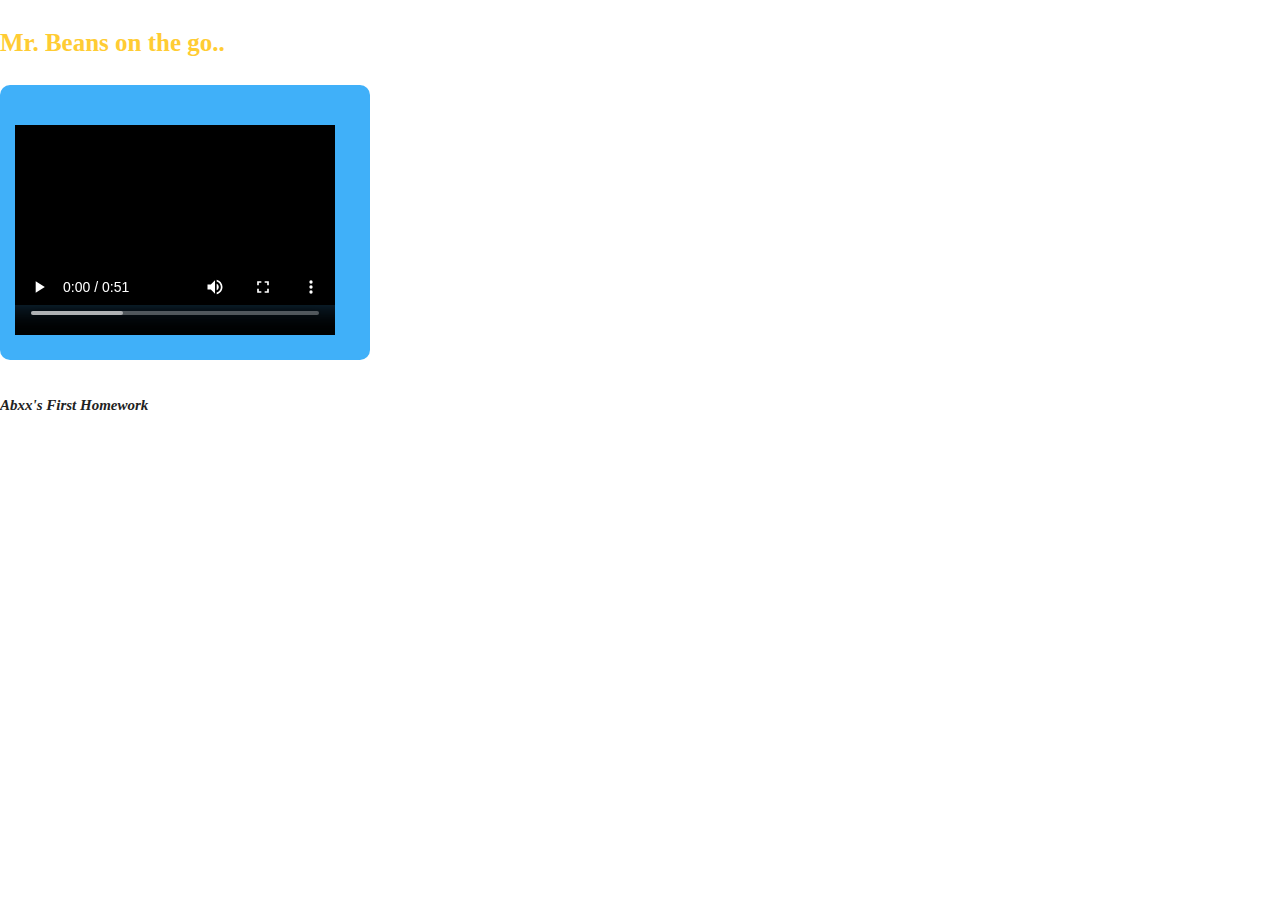
<file: index.html>
<!DOCTYPE html>
<!--[if IEMobile 7 ]>    <html class="no-js iem7"> <![endif]-->
<!--[if (gt IEMobile 7)|!(IEMobile)]><!--> <html class="no-js"> <!--<![endif]-->
    <head>
        <meta charset="utf-8">
        <title>My first app</title>
        <meta name="description" content="">
        <meta name="HandheldFriendly" content="True">
        <meta name="MobileOptimized" content="320">
        <meta name="viewport" content="width=device-width, initial-scale=1">
        <meta http-equiv="cleartype" content="on">

        <link rel="apple-touch-icon-precomposed" sizes="144x144" href="img/touch/apple-touch-icon-144x144-precomposed.png">
        <link rel="apple-touch-icon-precomposed" sizes="114x114" href="img/touch/apple-touch-icon-114x114-precomposed.png">
        <link rel="apple-touch-icon-precomposed" sizes="72x72" href="img/touch/apple-touch-icon-72x72-precomposed.png">
        <link rel="apple-touch-icon-precomposed" href="img/touch/apple-touch-icon-57x57-precomposed.png">
        <link rel="shortcut icon" href="img/touch/apple-touch-icon.png">

        <!-- Tile icon for Win8 (144x144 + tile color) -->
        <meta name="msapplication-TileImage" content="img/touch/apple-touch-icon-144x144-precomposed.png">
        <meta name="msapplication-TileColor" content="#222222">


        

        <!-- This script prevents links from opening in Mobile Safari. https://gist.github.com/1042026 -->
        <!--
        <script>(function(a,b,c){if(c in b&&b[c]){var d,e=a.location,f=/^(a|html)$/i;a.addEventListener("click",function(a){d=a.target;while(!f.test(d.nodeName))d=d.parentNode;"href"in d&&(d.href.indexOf("http")||~d.href.indexOf(e.host))&&(a.preventDefault(),e.href=d.href)},!1)}})(document,window.navigator,"standalone")</script>
        -->

        <link rel="stylesheet" href="css/normalize.css">
        <link rel="stylesheet" href="css/main.css">
        <script src="js/vendor/modernizr-2.6.2.min.js"></script>
    </head>
    <body>
 <h3>Mr. Beans on the go..</h3>
 <div> 
        <video width="320" height="240" controls>
        <source src="1.mp4" type="video/mp4">
         </video> </div>
         <h6>Abxx's First Homework</h6>
        <script src="js/vendor/zepto.min.js"></script>
        <script src="js/helper.js"></script>

        <!-- Google Analytics: change UA-XXXXX-X to be your site's ID. -->
        <script>
            var _gaq=[["_setAccount","UA-XXXXX-X"],["_trackPageview"]];
            (function(d,t){var g=d.createElement(t),s=d.getElementsByTagName(t)[0];g.async=1;
            g.src=("https:"==location.protocol?"//ssl":"//www")+".google-analytics.com/ga.js";
            s.parentNode.insertBefore(g,s)}(document,"script"));
        </script>
    </body>
</html>
</file>
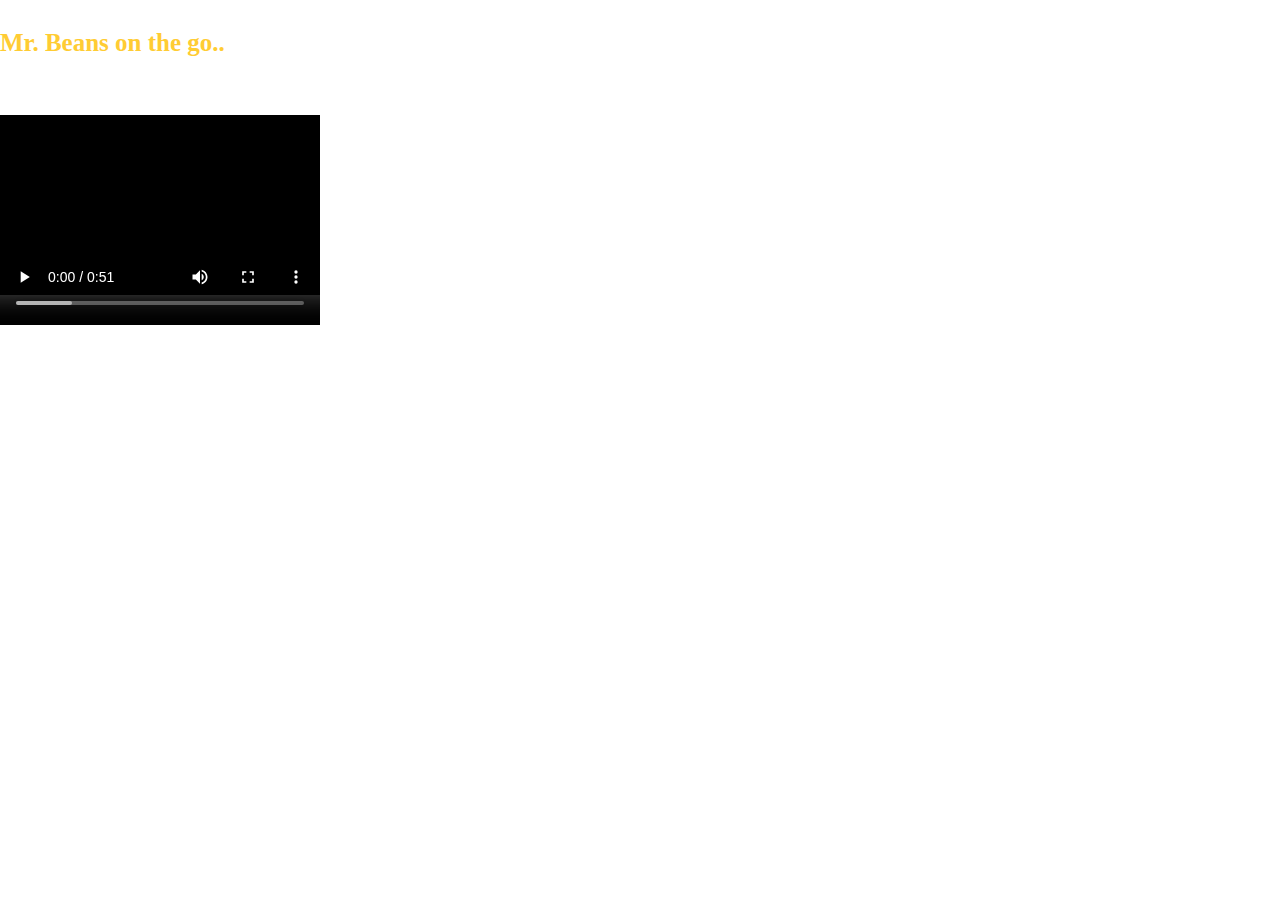
<file: abxxfirstapp.html>
<!DOCTYPE html>
<!--[if IEMobile 7 ]>    <html class="no-js iem7"> <![endif]-->
<!--[if (gt IEMobile 7)|!(IEMobile)]><!--> <html class="no-js"> <!--<![endif]-->
    <head>
        <meta charset="utf-8">
        <title>My first app</title>
        <meta name="description" content="">
        <meta name="HandheldFriendly" content="True">
        <meta name="MobileOptimized" content="320">
        <meta name="viewport" content="width=device-width, initial-scale=1">
        <meta http-equiv="cleartype" content="on">

        <link rel="apple-touch-icon-precomposed" sizes="144x144" href="img/touch/apple-touch-icon-144x144-precomposed.png">
        <link rel="apple-touch-icon-precomposed" sizes="114x114" href="img/touch/apple-touch-icon-114x114-precomposed.png">
        <link rel="apple-touch-icon-precomposed" sizes="72x72" href="img/touch/apple-touch-icon-72x72-precomposed.png">
        <link rel="apple-touch-icon-precomposed" href="img/touch/apple-touch-icon-57x57-precomposed.png">
        <link rel="shortcut icon" href="img/touch/apple-touch-icon.png">

        <!-- Tile icon for Win8 (144x144 + tile color) -->
        <meta name="msapplication-TileImage" content="img/touch/apple-touch-icon-144x144-precomposed.png">
        <meta name="msapplication-TileColor" content="#222222">


        

        <!-- This script prevents links from opening in Mobile Safari. https://gist.github.com/1042026 -->
        <!--
        <script>(function(a,b,c){if(c in b&&b[c]){var d,e=a.location,f=/^(a|html)$/i;a.addEventListener("click",function(a){d=a.target;while(!f.test(d.nodeName))d=d.parentNode;"href"in d&&(d.href.indexOf("http")||~d.href.indexOf(e.host))&&(a.preventDefault(),e.href=d.href)},!1)}})(document,window.navigator,"standalone")</script>
        -->

        <link rel="stylesheet" href="css/normalize.css">
        <link rel="stylesheet" href="css/main.css">
        <script src="js/vendor/modernizr-2.6.2.min.js"></script>
    </head>
    <body>
 <h3>Mr. Beans on the go..</h3>
        <video width="320" height="240" controls>
        <source src="1.mp4" type="video/mp4">
        <source src="1.ogg" type="video/ogg">
  Homework#1 for abxx
      </video> 
        <script src="js/vendor/zepto.min.js"></script>
        <script src="js/helper.js"></script>

        <!-- Google Analytics: change UA-XXXXX-X to be your site's ID. -->
        <script>
            var _gaq=[["_setAccount","UA-XXXXX-X"],["_trackPageview"]];
            (function(d,t){var g=d.createElement(t),s=d.getElementsByTagName(t)[0];g.async=1;
            g.src=("https:"==location.protocol?"//ssl":"//www")+".google-analytics.com/ga.js";
            s.parentNode.insertBefore(g,s)}(document,"script"));
        </script>
    </body>
</html>
</file>
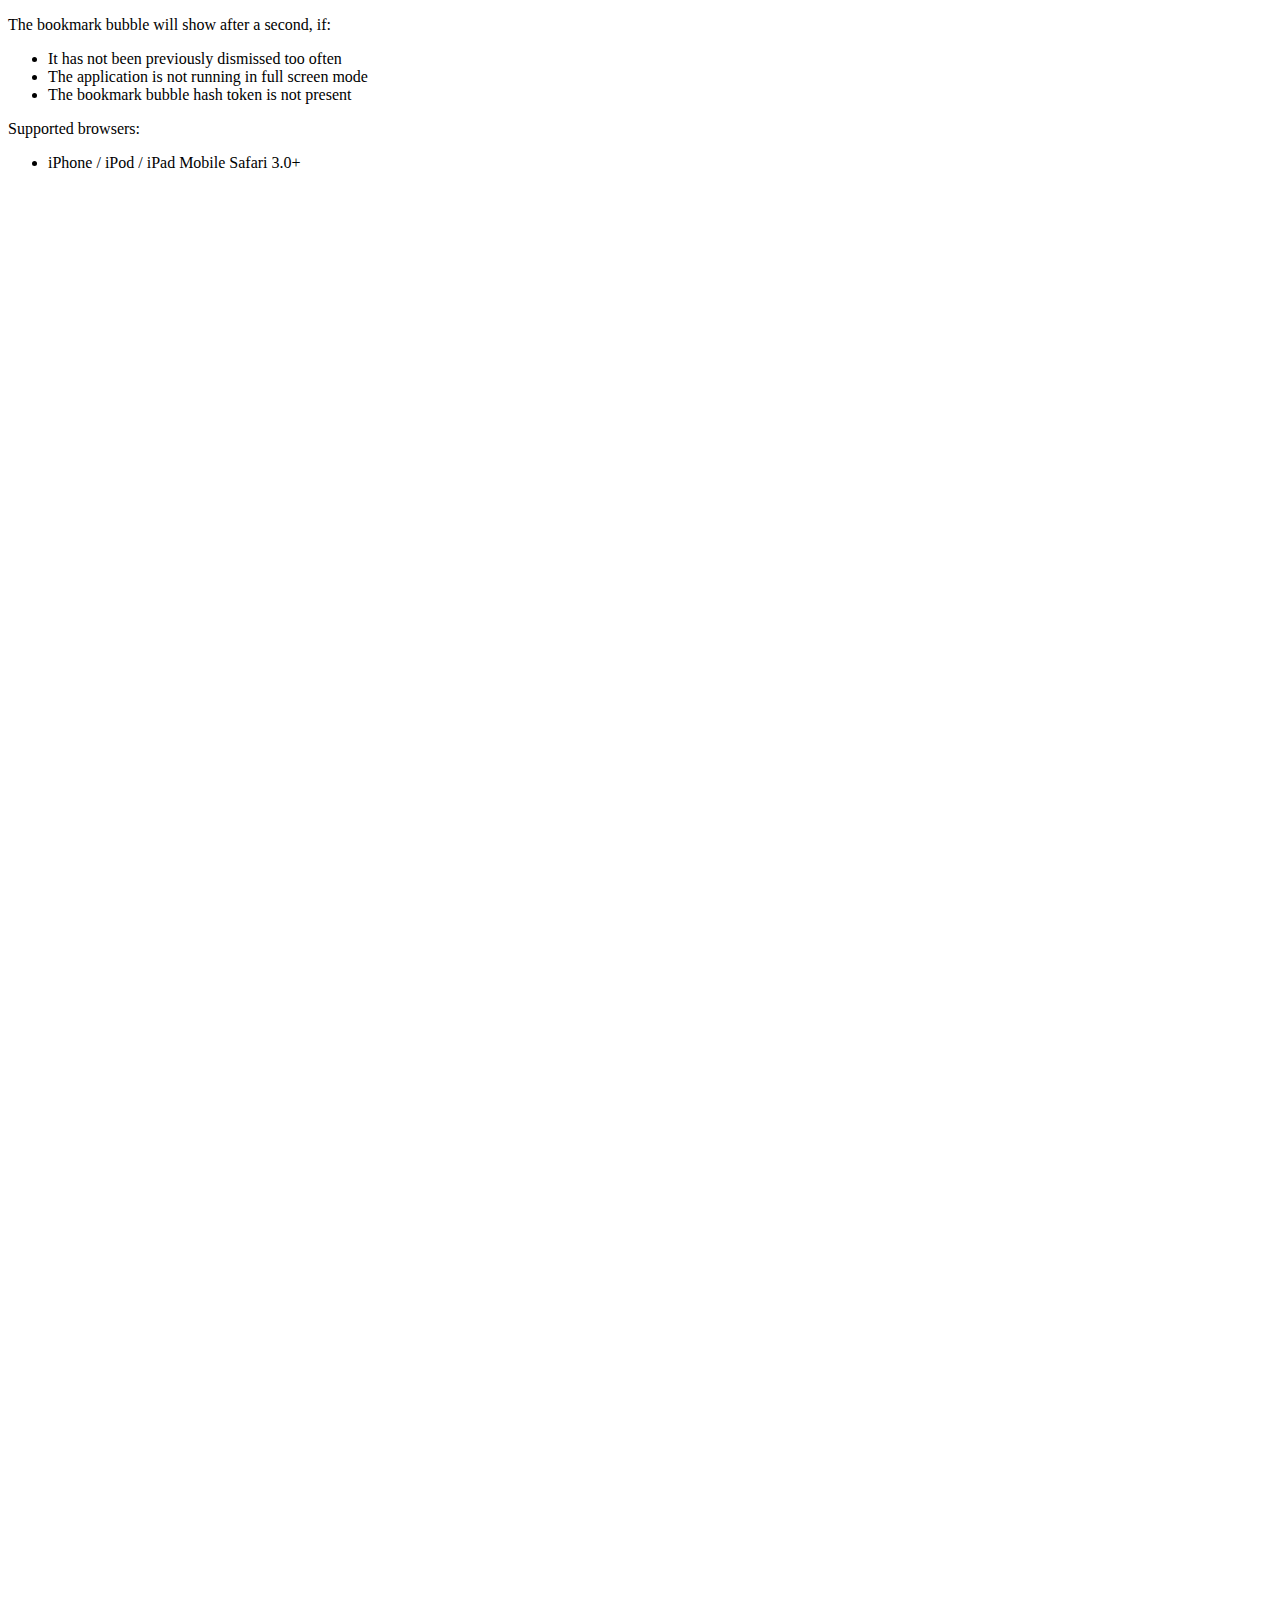
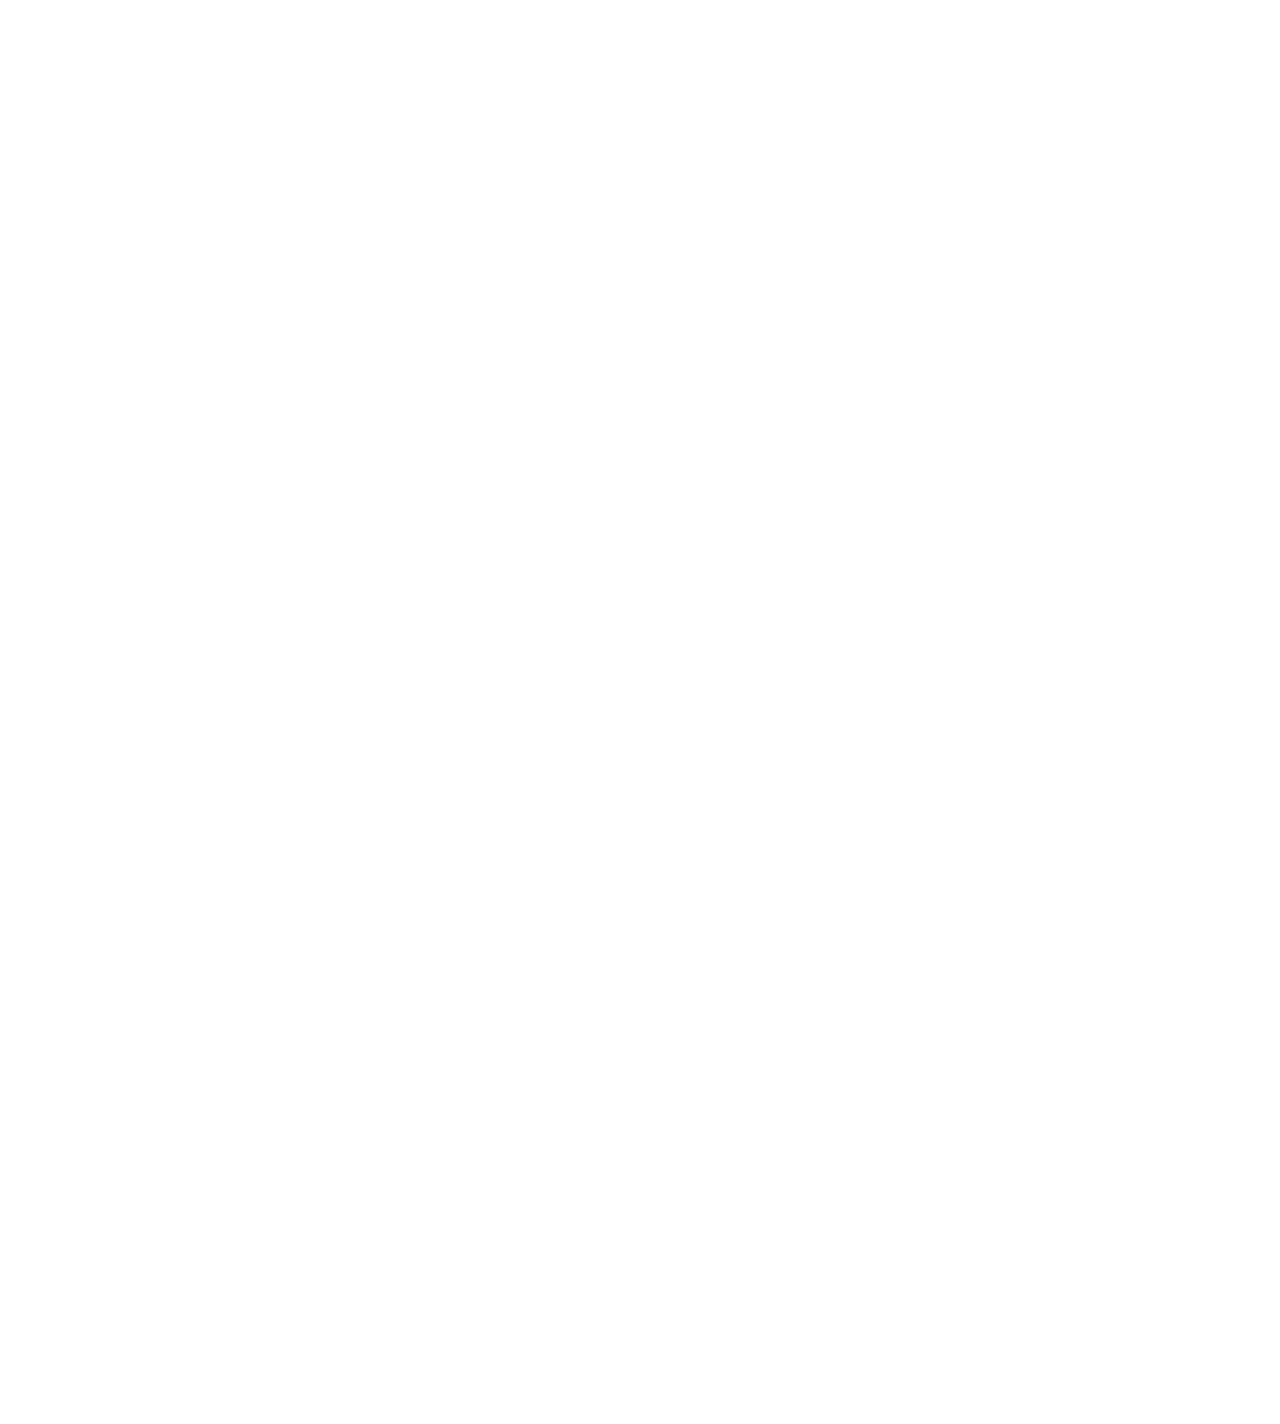
<file: tools/mobile-bookmark-bubble/example/example.html>
<!DOCTYPE HTML PUBLIC "-//W3C//DTD HTML 4.01//EN"
    "http://www.w3.org/TR/html4/strict.dtd">

<!--
  Copyright 2010 Google Inc.

  Licensed under the Apache License, Version 2.0 (the "License");
  you may not use this file except in compliance with the License.
  You may obtain a copy of the License at

       http://www.apache.org/licenses/LICENSE-2.0

  Unless required by applicable law or agreed to in writing, software
  distributed under the License is distributed on an "AS IS" BASIS,
  WITHOUT WARRANTIES OR CONDITIONS OF ANY KIND, either express or implied.
  See the License for the specific language governing permissions and
  limitations under the License.
-->

<html>
  <head>
    <title>Sample</title>
    <meta name="viewport"
        content="width=device-width,minimum-scale=1.0,maximum-scale=1.0" />
    <meta name="apple-mobile-web-app-capable" content="yes" />
    <link rel="apple-touch-icon-precomposed" href="../images/icon_calendar.png" />
    <script type="text/javascript" src="../bookmark_bubble.js"></script>
    <script type="text/javascript" src="example.js"></script>
  </head>
  <body style="height: 3000px;">
    <p>The bookmark bubble will show after a second, if:</p>
    <ul>
      <li>It has not been previously dismissed too often</li>
      <li>The application is not running in full screen mode</li>
      <li>The bookmark bubble hash token is not present</li>
    </ul>
    <p>Supported browsers:</p>
    <ul>
      <li>iPhone / iPod / iPad Mobile Safari 3.0+</li>
    </ul>
  </body>
</html>
</file>
<file: css/main.css>
/*
 * HTML5 Boilerplate
 *
 * What follows is the result of much research on cross-browser styling.
 * Credit left inline and big thanks to Nicolas Gallagher, Jonathan Neal,
 * Kroc Camen, and the H5BP dev community and team.
 */

/* ==========================================================================
   Base styles: opinionated defaults
   ========================================================================== */

html,
button,
input,
select,
textarea {
    color: #222;
}

body {
    font-size: 1em;
    line-height: 1.4;
}

a {
    color: #00e;
}

a:visited {
    color: #551a8b;
}

a:hover {
    color: #06e;
}

/*
 * Remove the gap between images and the bottom of their containers: h5bp.com/i/440
 */

img {
    vertical-align: middle;
}

/*
 * Remove default fieldset styles.
 */

fieldset {
    border: 0;
    margin: 0;
    padding: 0;
}

/*
 * Allow only vertical resizing of textareas.
 */

textarea {
    resize: vertical;
}

/* ==========================================================================
   Author's custom styles
   ========================================================================== */


















/* ==========================================================================
   Helper classes
   ========================================================================== */

/* Prevent callout */

.nocallout {
    -webkit-touch-callout: none;
}

.pressed {
    background-color: rgba(0, 0, 0, 0.7);
}

/* A hack for HTML5 contenteditable attribute on mobile */

textarea[contenteditable] {
    -webkit-appearance: none;
}

/* A workaround for S60 3.x and 5.0 devices which do not animated gif images if
   they have been set as display: none */
   h3{
   font-size: 25px;
   font-family: fabada, serif;
   color: #fc3;}
   
   div{
   width: 340px;
   height: 255px;
   background-color: #40b0f9;
   padding: 10px 15px 10px 15px;
   border-radius: 10px;
   -moz-border-radius: 10px;
   -webkit-border-radius: 10px;}
   
   h6{
   font-size: 15px;
   font-family: cursive;
   font-style: italic;
   }

.gifhidden {
    position: absolute;
    left: -100%;
}

/*
 * Image replacement
 */

.ir {
    background-color: transparent;
    background-repeat: no-repeat;
    border: 0;
    direction: ltr;
    display: block;
    overflow: hidden;
    text-align: left;
    text-indent: -999em;
}

.ir br {
    display: none;
}

/*
 * Hide from both screenreaders and browsers: h5bp.com/u
 */

.hidden {
    display: none !important;
    visibility: hidden;
}

/*
 * Hide only visually, but have it available for screenreaders: h5bp.com/v
 */

.visuallyhidden {
    border: 0;
    clip: rect(0 0 0 0);
    height: 1px;
    margin: -1px;
    overflow: hidden;
    padding: 0;
    position: absolute;
    width: 1px;
}

/*
 * Extends the .visuallyhidden class to allow the element to be focusable
 * when navigated to via the keyboard: h5bp.com/p
 */

.visuallyhidden.focusable:active,
.visuallyhidden.focusable:focus {
    clip: auto;
    height: auto;
    margin: 0;
    overflow: visible;
    position: static;
    width: auto;
}

/*
 * Hide visually and from screenreaders, but maintain layout
 */

.invisible {
    visibility: hidden;
}

/**
 * Clearfix helper
 * Used to contain floats: h5bp.com/q
 */

.clearfix:before,
.clearfix:after {
    content: "";
    display: table;
}

.clearfix:after {
    clear: both;
}

/*
 * For IE 6/7 only
 * Include this rule to trigger hasLayout and contain floats.
 */

.clearfix {
    *zoom: 1;
}

/* ==========================================================================
   EXAMPLE Media Queries for Responsive Design.
   Theses examples override the primary ('mobile first') styles.
   Modify as content requires.
   ========================================================================== */

@media only screen and (min-width: 800px) {
    /* Style adjustments for viewports that meet the condition */
}

@media only screen and (-webkit-min-device-pixel-ratio: 1.5),
       only screen and (min-resolution: 144dpi) {
    /* Style adjustments for viewports that meet the condition */
}
</file>
